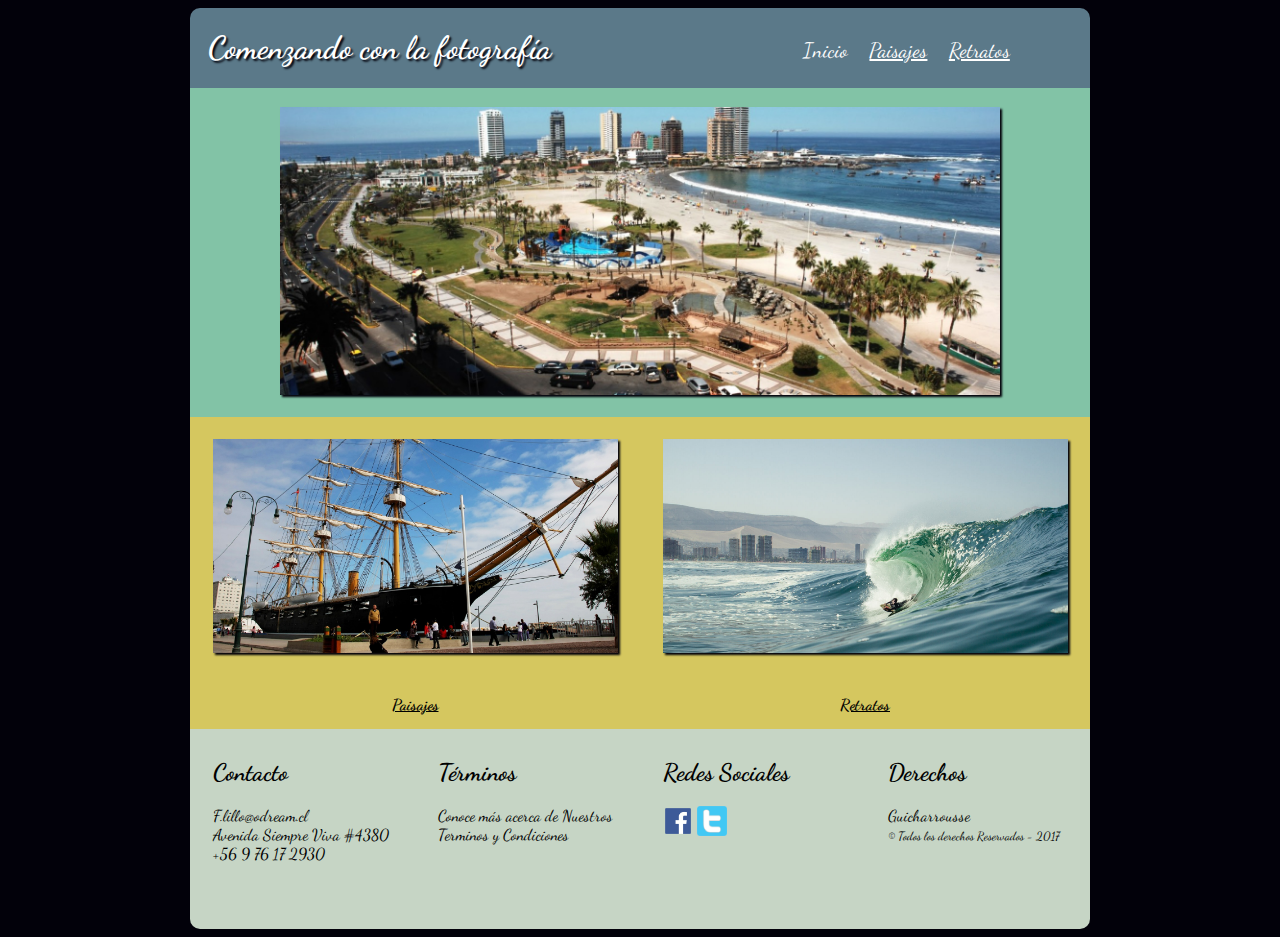
<file: index.html>
<!doctype html>
<html>
<head>
<meta charset="utf-8">
<meta name="viewport" content="width=device-width, user-scalable=no,initial-scale=1.0">
<link href="https://fonts.googleapis.com/css?family=Dancing+Script" rel="stylesheet">
<link rel="stylesheet"  href="css/main.css">
<link rel="stylesheet" href="css/home.css">
<title>Comenzando con la fotografía</title>
</head>

<body>

<div class="contenido">
	<header>
		<h1>Comenzando con la fotografía</h1>
		<nav id="navprincipal">
			<ul>
				<li><a href="index.html"  class="visitada" >Inicio</a></li>
				<li><a href="paisajes.html">Paisajes</a></li>
				<li><a href="retratos.html">Retratos</a></li>
			</ul>
		</nav>
	</header>
	<section id="imgcentral">
		<img src="image/img-centra-home.jpeg" id="central" class="sombra">
	</section>
	<section id="imginferior">
		<div>
			<a href="paisajes.html">
			<img src="image/home-inferior-1.jpg" class="sombra" id="paisaje">
			<span><strong>Paisajes</strong></span>
			</a>
		</div>
		<div>
			<a href="retratos.html">
			<img src="image/home-inferior-2.jpg" class="sombra" id="retratos">
			<span><strong>Retratos</strong></span>
			</a>
		</div>
	</section>
	<footer>
		<div class="footerbox">
			<h2>Contacto</h2>
			<p>
				F.lillo@odream.cl<br> 
				Avenida Siempre Viva #4380<br>
				+56 9 76 17 2930
			</p>
		</div>
		<div class="footerbox">
			<h2>Términos</h2>
			<p>
				Conoce más acerca de Nuestros Terminos y Condiciones
			</p>
		</div>
		<div class="footerbox">
			<h2>Redes Sociales</h2>
			<img src="image/face-ico.png">
			<img src="image/twitter-ico.png">
		</div>
		<div class="footerbox">
			<h2>Derechos</h2>
			<p>
				Guicharrousse<br>
				<span>&copy; Todos los derechos Reservados - 2017</span>
			</p>
		</div>
	</footer>
</div>
</body>
</html>
</file>
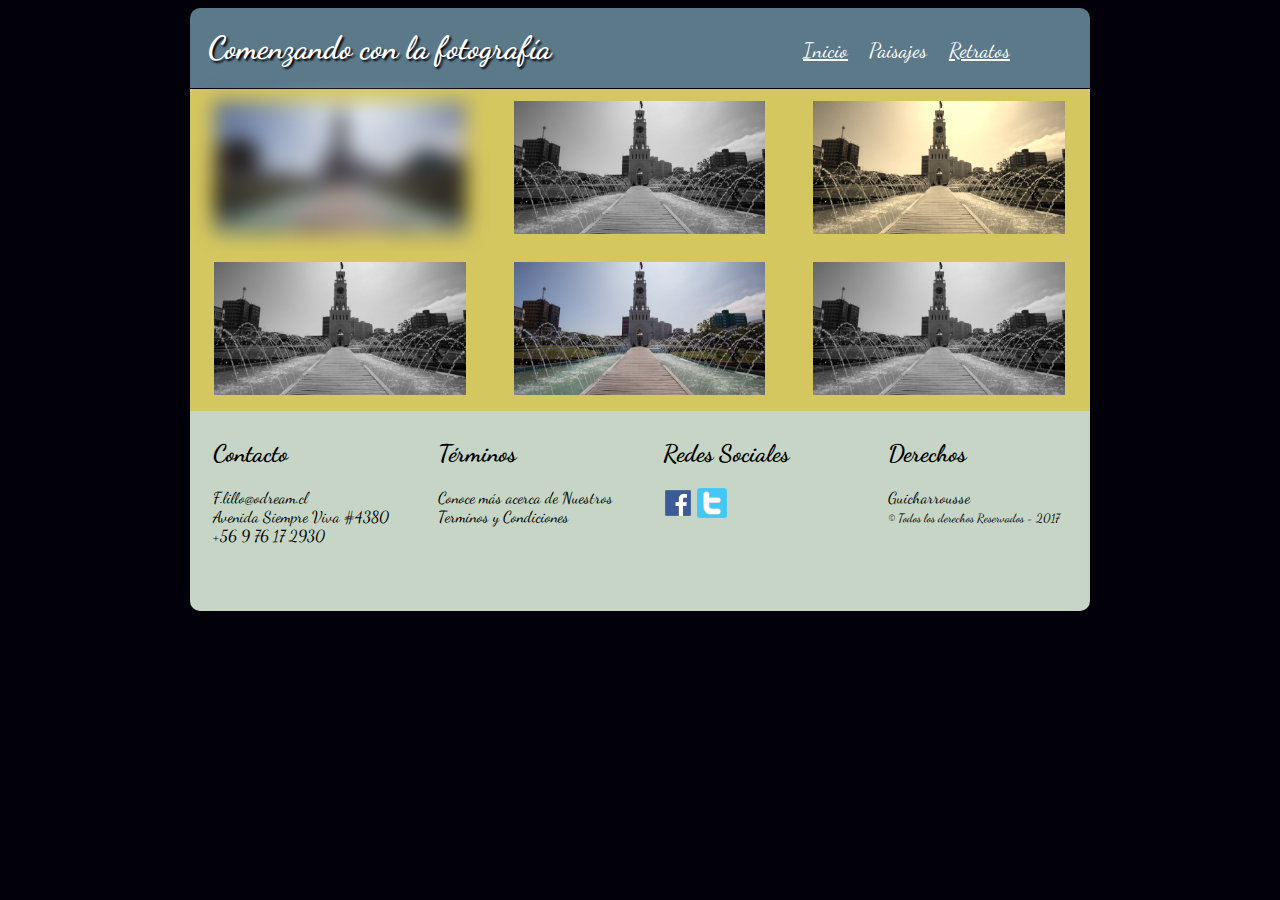
<file: paisajes.html>
<!doctype html>
<html>
<head>
<meta charset="utf-8">
<meta name="viewport" content="width=device-width, user-scalable=no,initial-scale=1.0">
<link href="https://fonts.googleapis.com/css?family=Dancing+Script" rel="stylesheet">
<link rel="stylesheet"  href="css/main.css">
<link rel="stylesheet" href="css/paisajes.css">
<title>Comenzando con la fotografía</title>
</head>

<body>

<div class="contenido">
	<header>
		<h1>Comenzando con la fotografía</h1>
		<nav id="navprincipal">
			<ul>
				<li><a href="index.html">Inicio</a></li>
				<li><a href="paisajes.html"  class="visitada" >Paisajes</a></li>
				<li><a href="retratos.html">Retratos</a></li>
			</ul>
		</nav>
	</header>
	<section id="galeria">
		<div class="blur">
			<img src="image/paisaje.jpg">
		</div>
		<div class="gris">
			<img src="image/paisaje.jpg">
		</div>
		<div class="sepia">
			<img src="image/paisaje.jpg">
		</div>
		<div class="gris">
			<img src="image/paisaje.jpg">
		</div>
		<div>
			<img src="image/paisaje.jpg">
		</div>
		<div class="gris">
			<img src="image/paisaje.jpg">
		</div>
	</section>
	<footer>
		<div class="footerbox">
			<h2>Contacto</h2>
			<p>
				F.lillo@odream.cl<br> 
				Avenida Siempre Viva #4380<br>
				+56 9 76 17 2930
			</p>
		</div>
		<div class="footerbox">
			<h2>Términos</h2>
			<p>
				Conoce más acerca de Nuestros Terminos y Condiciones
			</p>
		</div>
		<div class="footerbox">
			<h2>Redes Sociales</h2>
			<img src="image/face-ico.png">
			<img src="image/twitter-ico.png">
		</div>
		<div class="footerbox">
			<h2>Derechos</h2>
			<p>
				Guicharrousse<br>
				<span>&copy; Todos los derechos Reservados - 2017</span>
			</p>
		</div>
	</footer>
</div>
</body>
</html>
</file>
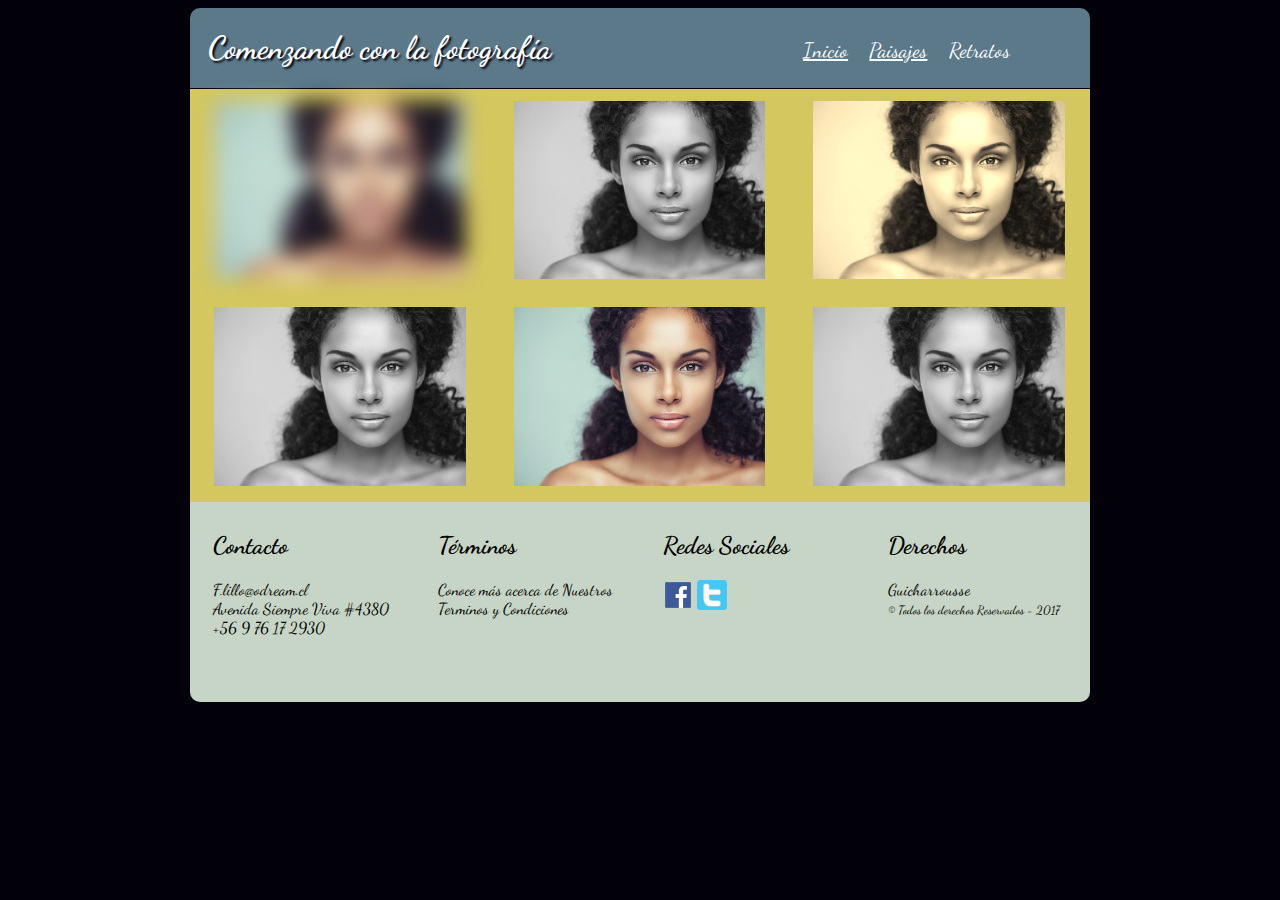
<file: retratos.html>
<!doctype html>
<html>
<head>
<meta charset="utf-8">
<meta name="viewport" content="width=device-width, user-scalable=no,initial-scale=1.0">
<link href="https://fonts.googleapis.com/css?family=Dancing+Script" rel="stylesheet">
<link rel="stylesheet"  href="css/main.css">
<link rel="stylesheet" href="css/paisajes.css">
<title>Comenzando con la fotografía</title>
</head>

<body>

<div class="contenido">
	<header>
		<h1>Comenzando con la fotografía</h1>
		<nav id="navprincipal">
			<ul>
				<li><a href="index.html">Inicio</a></li>
				<li><a href="paisajes.html">Paisajes</a></li>
				<li><a href="retratos.html"  class="visitada" >Retratos</a></li>
			</ul>
		</nav>
	</header>
	<section id="galeria">
		<div class="blur">
			<img src="image/retrato.jpg">
		</div>
		<div class="gris">
			<img src="image/retrato.jpg">
		</div>
		<div class="sepia">
			<img src="image/retrato.jpg">
		</div>
		<div class="gris">
			<img src="image/retrato.jpg">
		</div>
		<div>
			<img src="image/retrato.jpg">
		</div>
		<div class="gris">
			<img src="image/retrato.jpg">
		</div>
	</section>
	<footer>
		<div class="footerbox">
			<h2>Contacto</h2>
			<p>
				F.lillo@odream.cl<br> 
				Avenida Siempre Viva #4380<br>
				+56 9 76 17 2930
			</p>
		</div>
		<div class="footerbox">
			<h2>Términos</h2>
			<p>
				Conoce más acerca de Nuestros Terminos y Condiciones
			</p>
		</div>
		<div class="footerbox">
			<h2>Redes Sociales</h2>
			<img src="image/face-ico.png">
			<img src="image/twitter-ico.png">
		</div>
		<div class="footerbox">
			<h2>Derechos</h2>
			<p>
				Guicharrousse<br>
				<span>&copy; Todos los derechos Reservados - 2017</span>
			</p>
		</div>
	</footer>
</div>
</body>
</html>
</file>
<file: css/main.css>
@charset "utf-8";
/* CSS Document */

/* Animacion del sitio */

@-webkit-keyframes slide{
  0%{
    margin-top: 150%;
  }60%{
    margin-top: -5%;
  }100%{
    margin-top: 0%;
  }
}
/*  General */
body {
	background-color: #02010a;
	font-family: 'Dancing Script', cursive;
}
.contenido {
	margin: 0 auto;
   -webkit-animation: slide 1s forwards;
}
.sombra {
	box-shadow: 2px 2px 2px #02010a;
}
#galeria{
	background-color: #d5c75f;
	display: flex;
	flex-flow: row wrap;
}
/* header */
header {
	color: #ffffff;
	background-color: #5b7989;
	border-radius: 10px 10px 0 0;
}
header h1 {
	padding: 0% 0% 0% 2%;
	width: 40%;
	float: left;
	text-shadow: 2px 2px 2px #02010a;
}
/* menu */
#navprincipal {
	width: 50%;
	float: left;
	padding-top: 1%;
}
ul {
	list-style-type: none;
	text-align: right;
	font-size: 1.3em;
}
ul li {
	display: inline;
	padding: 2%;
}
ul li a {
	color: #ffffff;
}
a.visitada {
	text-decoration: none;
}
/* footer */
footer {
	background-color: #C6d5c5;
	border-radius: 0 0 10px 10px;
	display: flex;
	flex-flow: row wrap;
}
.footerbox img{
		width: 30px;
		height: 30px;
}
.footerbox span{
	font-size: 12px;
}
/* query */
@media (max-width: 900px) {
.contenido {
	width: 100%;
}
header {
	min-height: 200px;
}
header h1 {
	width: 100%;
	text-align: center;
}
#navprincipal {
	width: 100%;
}
ul {
	text-align: center;
}
footer {
	width: 100%;
	min-height: 300px;
}
.footerbox {
	width: 100%;
	height: auto;
	padding: 1%2.5% 1% 2.5%;
}
}

@media (min-width: 900px) {
.contenido {
	width: 900px;
}
header {
	width: 900px;
	min-height: 80px;
}
footer {
	width: 900px;
	min-height: 200px;
}
.footerbox {
	width: 20%;
	height: auto;
	padding: 1%2.5% 1% 2.5%;
}
	
}
</file>
<file: css/home.css>
@charset "utf-8";
/* CSS Document */
#imginferior {
	background-color: #d5c75f;
	display: flex;
	flex-flow: row wrap;
}
#imginferior div span {
	width: 100%;
	display: block;
	text-align: center;
}
#imginferior div a {
	color: #000000;
}
#imginferior div span {
	padding: 15px 0px;
}
#paisaje:hover {
	animation: Rotacion 2s;
}
@-webkit-keyframes Rotacion {
 0% {
 transform: rotate(0deg);
}
50% {
 transform: rotate(10deg);
 box-shadow: 2px 2px 2px #82c3a6;
}
100% {
 transform: rotate(0deg);
}
}
#retratos:hover {
	animation: transl 2s;
}
@-webkit-keyframes transl {
 0% {
 transform: translate(0px, 0px);
}
50% {
 transform: translate(20px, -5px);
 box-shadow: 2px 2px 2px #82c3a6;
}
100% {
 transform: translate(0px, 0px);
}
}

@media (max-width: 900px) {
.contenido {
	width: 100%;
}
header {
	min-height: 200px;
}
header h1 {
	width: 100%;
	text-align: center;
}
#navprincipal {
	width: 100%;
}
ul {
	text-align: center;
} 
#central {
	max-width: 96%;
	margin: 2%;
}
#imgcentral {
	max-width: 900px;
	width: 100%;
	background-color: #82c3a6;
}
#imginferior div {
	max-width: 100%;
}
#imginferior div a img {
	max-width: 90%;
	border: 1px;
	margin: 5%;
}
}

@media (min-width: 900px) {
.contenido {
	width: 900px;
}
header {
	width: 900px;
	min-height: 80px;
}
#imgcentral {
	min-width: 900px;
	height: auto;
	background-color: #82c3a6;
}
#central {
	max-width: 80%;
	margin: 2% 10%;
}
#imginferior div {
	max-width: 50%;
}
#imginferior div a img {
	max-width: 90%;
	border: 1px;
	margin: 5%;
}
}
</file>
<file: css/paisajes.css>
@charset "utf-8";
/* CSS Document */
#galeria {
	background-color: #d5c75f;
	display: flex;
	flex-flow: row wrap;
}
.blur{
   -webkit-filter: blur(10px);
}
.gris{
   -webkit-filter: grayscale(100%);
}
.sepia{
   -webkit-filter: sepia(90%);
}

@media (max-width: 900px) {
#galeria {
	max-width: 900px;
	width: 100%;
}
	#galeria div img{
		width: 84%;
		margin: 4% 8%;
	}
}

@media (min-width: 900px) {
#galeria {
	min-width: 900px;
	height: auto;
}
#galeria div {
	width: 33.3%;
}
#galeria div img {
	width: 84%;
	margin: 4% 8%;
}
}
</file>
